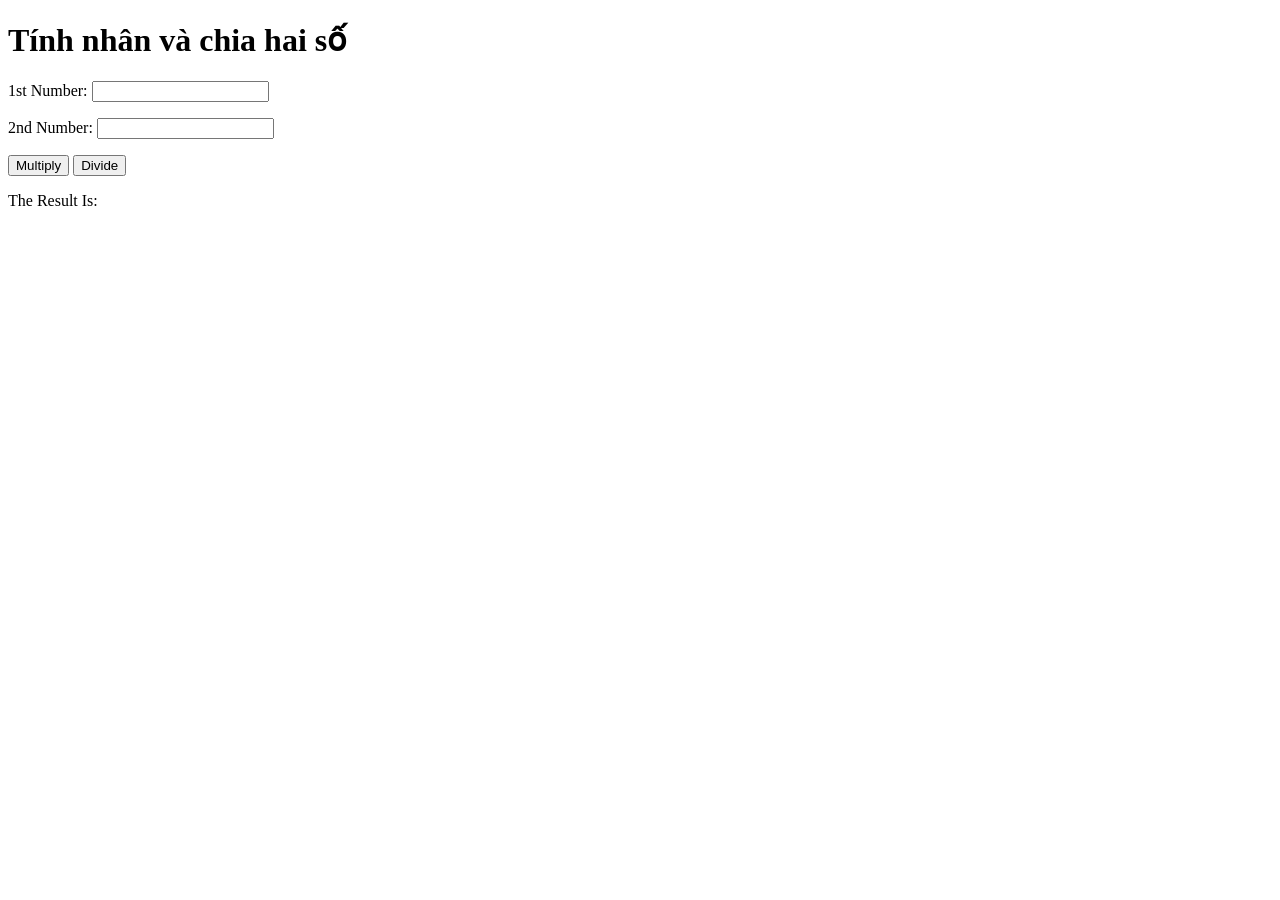
<file: 6651071073_JAVASCRIPT_cau22/index.html>
<!doctype html>
<html lang="vi">
  <head>
    <meta charset="UTF-8" />
    <meta name="viewport" content="width=device-width, initial-scale=1.0" />
    <title>Tính nhân và chia</title>
  </head>
  <body>
    <h1>Tính nhân và chia hai số</h1>

    <form id="calculatorForm">
      <p>
        <label for="firstNumber">1st Number:</label>
        <input
          id="firstNumber"
          name="firstNumber"
          type="number"
          step="1"
          required
        />
      </p>
      <p>
        <label for="secondNumber">2nd Number:</label>
        <input
          id="secondNumber"
          name="secondNumber"
          type="number"
          step="1"
          required
        />
      </p>
      <button type="button" id="multiplyButton">Multiply</button>
      <button type="button" id="divideButton">Divide</button>
    </form>

    <p>The Result Is:</p>
    <p id="result" aria-live="polite"></p>

    <script src="Script/cau22.js"></script>
  </body>
</html>
</file>
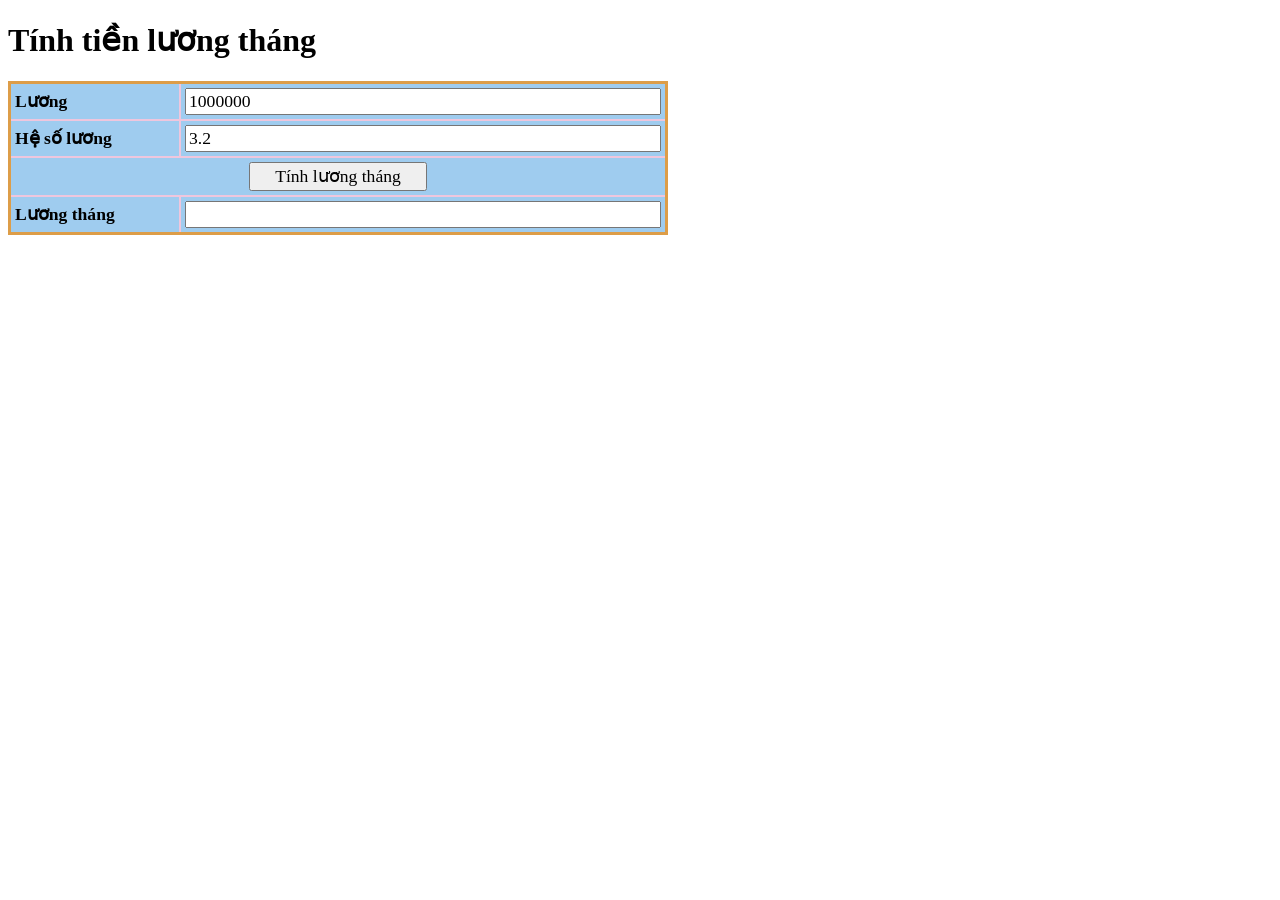
<file: 6651071073_JAVASCRIPT_cau23/index.html>
<!doctype html>
<html lang="vi">
  <head>
    <meta charset="UTF-8" />
    <meta name="viewport" content="width=device-width, initial-scale=1.0" />
    <title>Tính tiền lương tháng</title>
    <link rel="stylesheet" href="Style/style.css" />
  </head>
  <body>
    <h1>Tính tiền lương tháng</h1>

    <form id="salaryForm">
      <table>
        <tr>
          <th scope="row"><label for="salary">Lương</label></th>
          <td>
            <input
              id="salary"
              name="salary"
              type="number"
              min="0"
              step="1"
              value="1000000"
              required
            />
          </td>
        </tr>
        <tr>
          <th scope="row"><label for="coefficient">Hệ số lương</label></th>
          <td>
            <input
              id="coefficient"
              name="coefficient"
              type="number"
              min="0"
              step="0.1"
              value="3.2"
              required
            />
          </td>
        </tr>
        <tr>
          <td class="action-cell" colspan="2">
            <button type="submit">Tính lương tháng</button>
          </td>
        </tr>
        <tr>
          <th scope="row"><label for="monthlySalary">Lương tháng</label></th>
          <td>
            <input
              id="monthlySalary"
              name="monthlySalary"
              type="text"
              readonly
            />
          </td>
        </tr>
      </table>
    </form>

    <script src="Script/cau23.js"></script>
  </body>
</html>
</file>
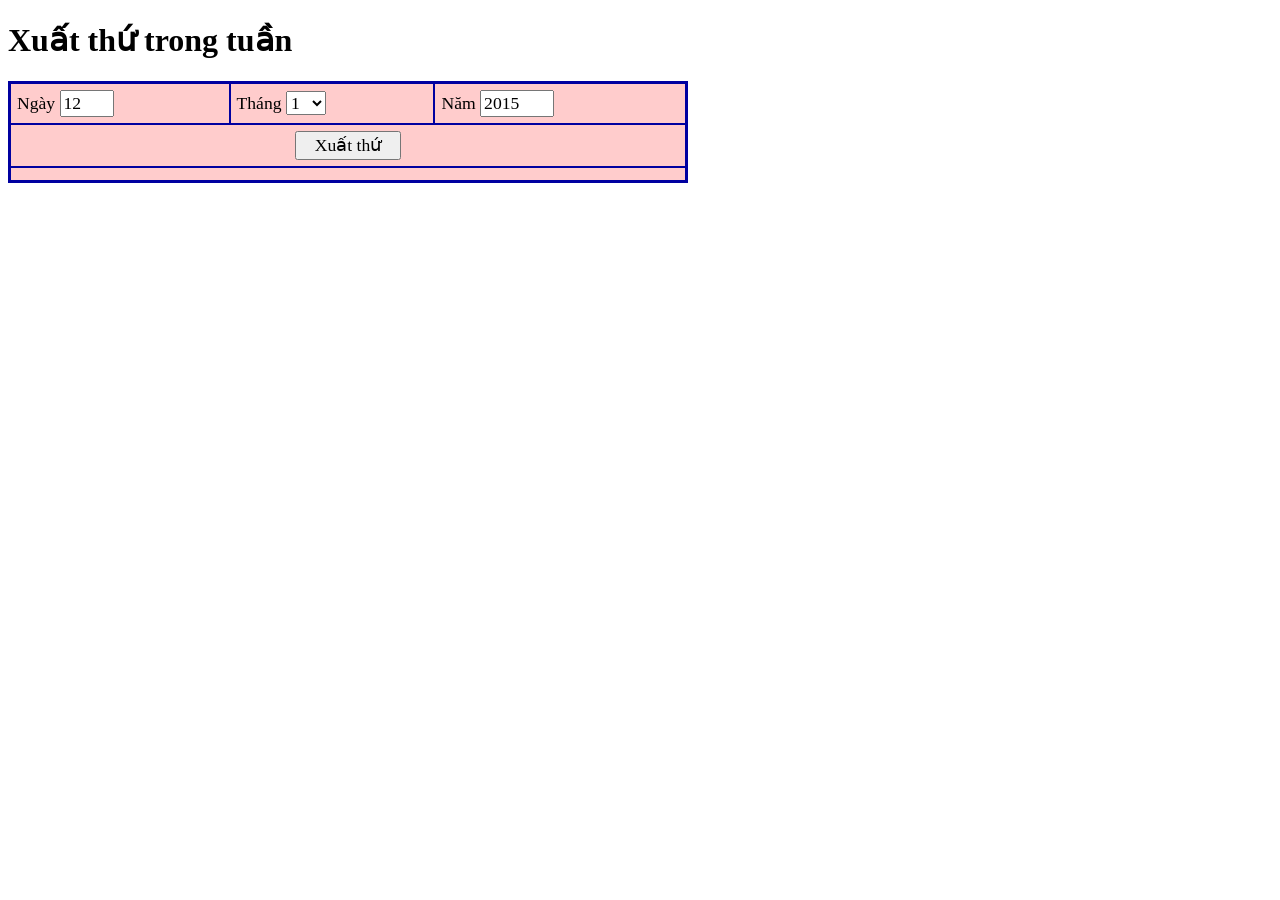
<file: 6651071073_JAVASCRIPT_cau24/index.html>
<!doctype html>
<html lang="vi">
  <head>
    <meta charset="UTF-8" />
    <meta name="viewport" content="width=device-width, initial-scale=1.0" />
    <title>Xuất thứ trong tuần</title>
    <link rel="stylesheet" href="Style/style.css" />
  </head>
  <body>
    <h1>Xuất thứ trong tuần</h1>

    <form id="weekdayForm">
      <table>
        <tr>
          <td class="date-cell">
            <label for="day">Ngày</label>
            <input
              id="day"
              name="day"
              type="number"
              min="1"
              max="31"
              value="12"
              required
            />
          </td>
          <td class="date-cell">
            <label for="month">Tháng</label>
            <select id="month" name="month">
              <option value="1" selected>1</option>
              <option value="2">2</option>
              <option value="3">3</option>
              <option value="4">4</option>
              <option value="5">5</option>
              <option value="6">6</option>
              <option value="7">7</option>
              <option value="8">8</option>
              <option value="9">9</option>
              <option value="10">10</option>
              <option value="11">11</option>
              <option value="12">12</option>
            </select>
          </td>
          <td class="date-cell">
            <label for="year">Năm</label>
            <input
              id="year"
              name="year"
              type="number"
              min="1"
              max="9999"
              value="2015"
              required
            />
          </td>
        </tr>
        <tr>
          <td class="center-cell" colspan="3">
            <button type="submit">Xuất thứ</button>
          </td>
        </tr>
        <tr>
          <td
            class="center-cell"
            colspan="3"
            id="result"
            aria-live="polite"
          ></td>
        </tr>
      </table>
    </form>

    <script src="Script/cau24.js"></script>
  </body>
</html>
</file>
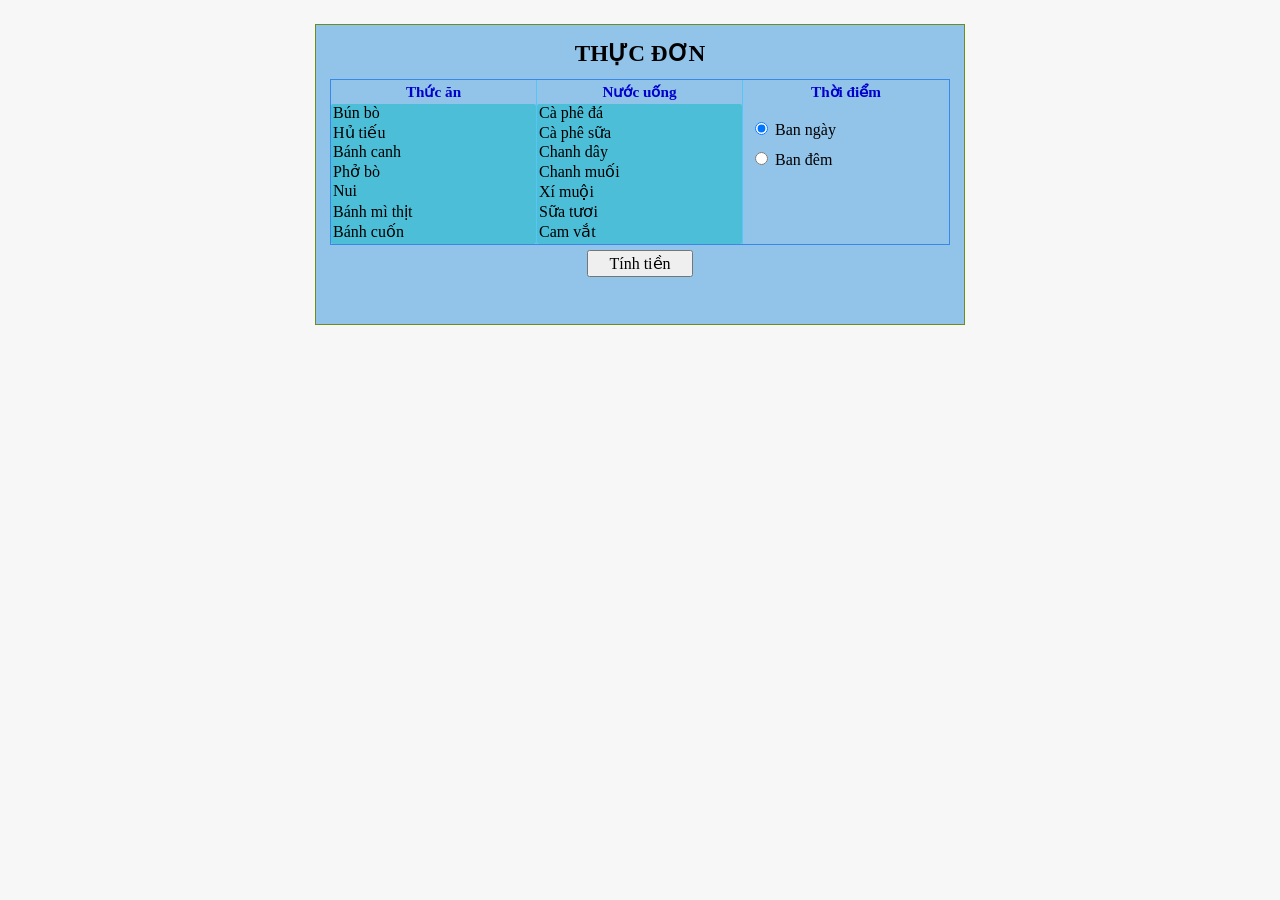
<file: 6651071073_JAVASCRIPT_cau25/index.html>
<!doctype html>
<html lang="vi">
  <head>
    <meta charset="UTF-8" />
    <meta name="viewport" content="width=device-width, initial-scale=1.0" />
    <title>Tính tiền món ăn</title>
    <link rel="stylesheet" href="Style/style.css" />
  </head>
  <body>
    <main class="menu-page">
      <h1>THỰC ĐƠN</h1>

      <form id="menuForm">
        <div class="choices">
          <section class="choice-group">
            <h2>Thức ăn</h2>
            <select id="food" name="food" multiple size="7">
              <option value="20000">Bún bò</option>
              <option value="18000">Hủ tiếu</option>
              <option value="17000">Bánh canh</option>
              <option value="15000">Phở bò</option>
              <option value="15000">Nui</option>
              <option value="12000">Bánh mì thịt</option>
              <option value="15000">Bánh cuốn</option>
            </select>
          </section>

          <section class="choice-group">
            <h2>Nước uống</h2>
            <select id="drink" name="drink" multiple size="7">
              <option value="12000">Cà phê đá</option>
              <option value="15000">Cà phê sữa</option>
              <option value="13000">Chanh dây</option>
              <option value="13000">Chanh muối</option>
              <option value="14000">Xí muội</option>
              <option value="13000">Sữa tươi</option>
              <option value="17000">Cam vắt</option>
            </select>
          </section>

          <fieldset class="time-choice">
            <legend>Thời điểm</legend>
            <label>
              <input type="radio" name="time" value="day" checked />
              Ban ngày
            </label>
            <label>
              <input type="radio" name="time" value="night" />
              Ban đêm
            </label>
          </fieldset>
        </div>

        <button type="submit">Tính tiền </button>
      </form>

      <p id="message" aria-live="polite"></p>
      <table id="bill" hidden>
        <thead>
          <tr>
            <th>Các món đã dùng</th>
            <th>Tiền</th>
          </tr>
        </thead>
        <tbody id="billItems"></tbody>
        <tfoot>
          <tr>
            <th>Tổng tiền</th>
            <td id="total"></td>
          </tr>
        </tfoot>
      </table>
    </main>

    <script src="Script/cau25.js"></script>
  </body>
</html>
</file>
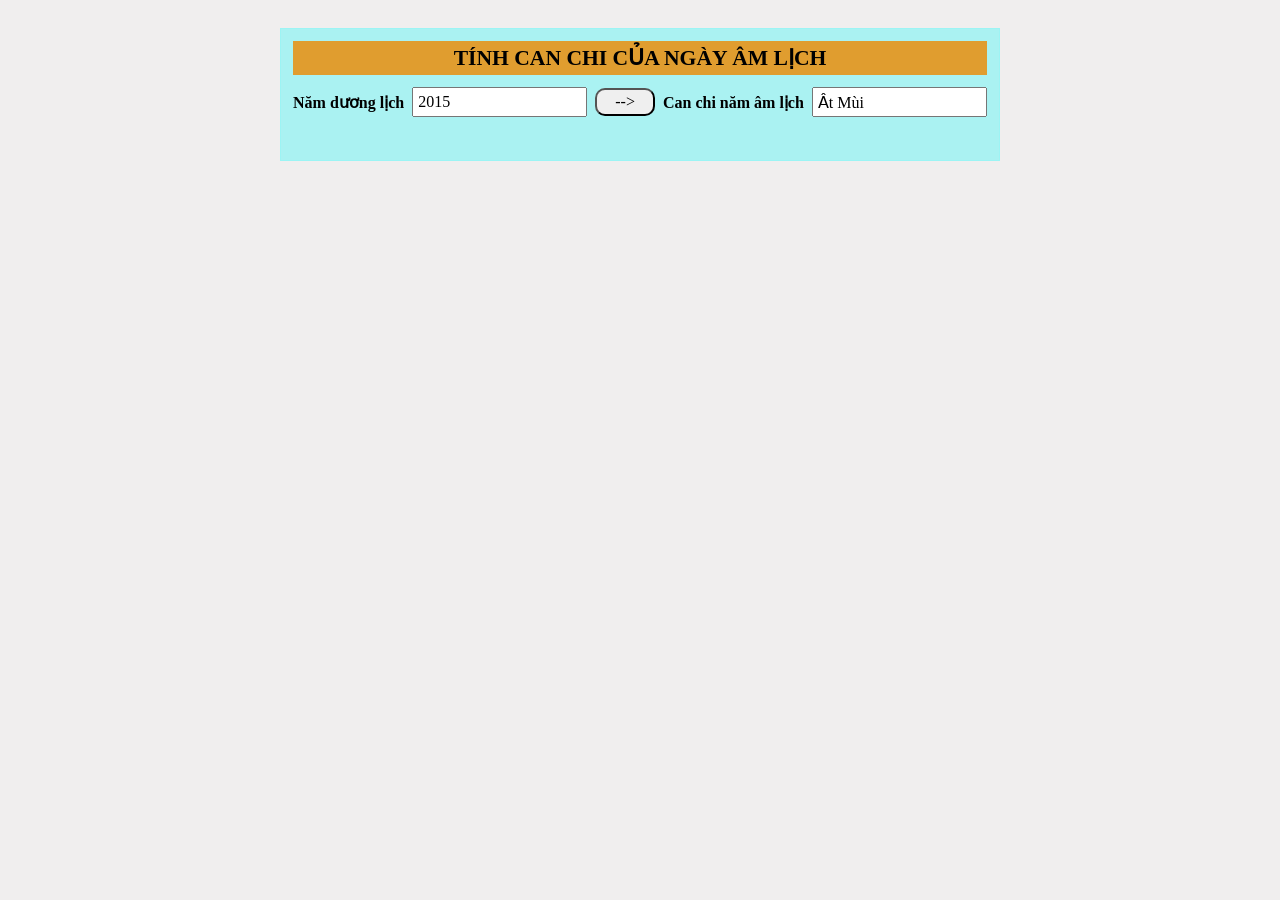
<file: 6651071073_JAVASCRIPT_cau26/index.html>
<!doctype html>
<html lang="vi">
  <head>
    <meta charset="UTF-8" />
    <meta name="viewport" content="width=device-width, initial-scale=1.0" />
    <title>Tính Can Chi</title>
    <link rel="stylesheet" href="Style/style.css" />
  </head>
  <body>
    <main class="can-chi-page">
      <h1>TÍNH CAN CHI CỦA NGÀY ÂM LỊCH</h1>

      <form id="canChiForm">
        <label for="solarYear">Năm dương lịch</label>
        <input id="solarYear" name="solarYear" type="text" value="2015" />
        <button type="submit">--&gt;</button>
        <label for="lunarYear">Can chi năm âm lịch</label>
        <input id="lunarYear" name="lunarYear" type="text" readonly />
      </form>

      <p id="message" aria-live="polite"></p>
    </main>

    <script src="Script/cau26.js"></script>
  </body>
</html>
</file>
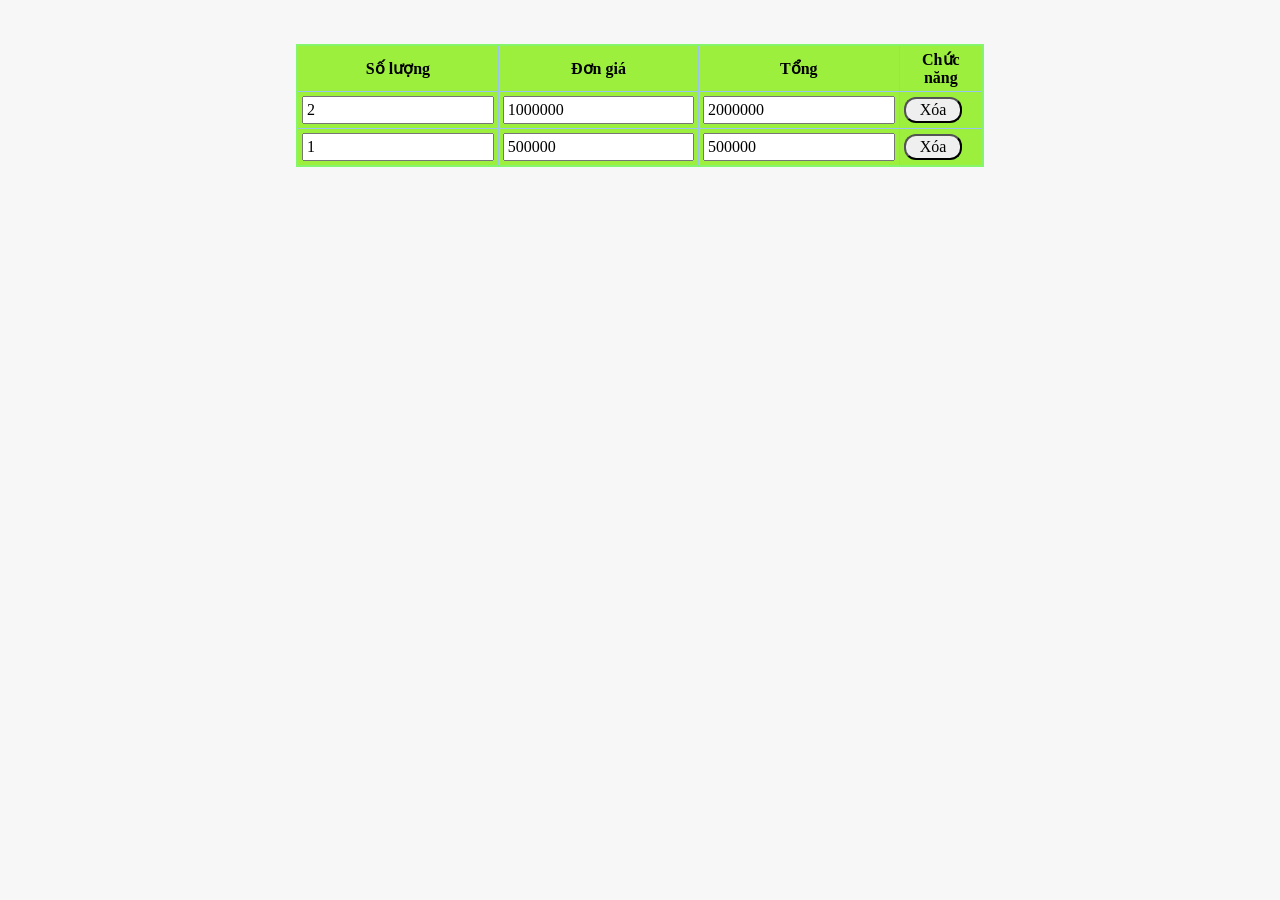
<file: 6651071073_JAVASCRIPT_cau27/index.html>
<!doctype html>
<html lang="vi">
  <head>
    <meta charset="UTF-8" />
    <meta name="viewport" content="width=device-width, initial-scale=1.0" />
    <title>Quản lý đơn hàng</title>
    <link rel="stylesheet" href="Style/style.css" />
  </head>
  <body>
    <main class="order-page">

      <table id="orderTable">
        <thead>
          <tr>
            <th>Số lượng</th>
            <th>Đơn giá</th>
            <th>Tổng</th>
            <th>Chức năng</th>
          </tr>
        </thead>
        <tbody id="orderItems">
          <tr>
            <td>
              <input
                class="quantity"
                type="number"
                min="0"
                step="1"
                value="2"
              />
            </td>
            <td>
              <input
                class="unit-price"
                type="number"
                min="0"
                step="1"
                value="1000000"
              />
            </td>
            <td><input class="line-total" type="text" readonly /></td>
            <td><button class="delete-button" type="button">Xóa</button></td>
          </tr>
          <tr>
            <td>
              <input
                class="quantity"
                type="number"
                min="0"
                step="1"
                value="1"
              />
            </td>
            <td>
              <input
                class="unit-price"
                type="number"
                min="0"
                step="1"
                value="500000"
              />
            </td>
            <td><input class="line-total" type="text" readonly /></td>
            <td><button class="delete-button" type="button">Xóa</button></td>
          </tr>
        </tbody>
      </table>

      <p id="message" aria-live="polite"></p>
    </main>

    <script src="Script/cau27.js"></script>
  </body>
</html>
</file>
<file: 6651071073_JAVASCRIPT_cau23/Style/style.css>
table {
  border: 3px solid #dd9d48;
  border-collapse: collapse;
  width: min(660px, 100%);
  background-color: #9fccef;
  font-size: 1.1rem;
}

th,
td {
  border: 2px solid #efc6dd;
  padding: 4px;
  text-align: left;
}

th {
  width: 160px;
}

input {
  box-sizing: border-box;
  width: 100%;
  font: inherit;
}

.action-cell {
  text-align: center;
}

button {
  padding: 2px 24px;
  font: inherit;
}
</file>
<file: 6651071073_JAVASCRIPT_cau24/Style/style.css>
table {
  border: 3px solid #0000a0;
  border-collapse: collapse;
  width: min(680px, 100%);
  background-color: #ffcccc;
  font-size: 1.1rem;
}

td {
  border: 2px solid #0000a0;
  padding: 6px;
}

.date-cell {
  white-space: nowrap;
}

input,
select,
button {
  font: inherit;
}

input,
select {
  max-width: 125px;
}

button {
  padding: 2px 18px;
}

.center-cell {
  text-align: center;
}

#result {
  font-weight: 600;
  min-height: 1.4em;
}
</file>
<file: 6651071073_JAVASCRIPT_cau25/Style/style.css>
* {
  box-sizing: border-box;
}

body {
  margin: 0;
  font-family: Georgia, "Times New Roman", serif;
  background-color: #f7f7f7;
}

.menu-page {
  width: min(650px, 100%);
  margin: 24px auto;
  padding: 14px;
  background-color: #92c3e9;
  border: 1px solid #6b8e23;
}

h1 {
  margin: 0 0 12px;
  text-align: center;
  font-size: 1.45rem;
}

.choices {
  display: grid;
  grid-template-columns: 1fr 1fr 1fr;
  border: 1px solid #3888ea;
}

.choice-group,
.time-choice {
  min-width: 0;
  border: 0;
  border-right: 1px solid #54c5f9;
  padding: 0;
}

.choice-group h2,
.time-choice legend {
  width: 100%;
  margin: 0;
  padding: 3px;
  color: #0000cc;
  text-align: center;
  font-size: 0.95rem;
  font-weight: bold;
}

select {
  display: block;
  width: 100%;
  border: 0;
  background-color: #4dbed7;
  font: inherit;
}

.time-choice {
  border-right: 0;
  padding: 5px;
}

.time-choice label {
  display: block;
  margin: 10px 0;
}

button {
  display: block;
  margin: 5px auto;
  padding: 2px 20px;
  font: inherit;
}

#message {
  min-height: 1.3em;
  margin: 6px 0;
  text-align: center;
}

table {
  width: 100%;
  border: 2px solid #008000;
  border-collapse: collapse;
  background-color: #9ff0f0;
}

th,
td {
  border: 1px solid #008000;
  padding: 3px;
  text-align: left;
}

thead th,
tfoot th {
  color: #0000cc;
  text-align: center;
}

td:last-child {
  width: 35%;
}

@media (max-width: 560px) {
  .choices {
    grid-template-columns: 1fr;
  }

  .choice-group,
  .time-choice {
    border-right: 0;
    border-bottom: 1px solid #008000;
  }

  .time-choice {
    border-bottom: 0;
  }
}
</file>
<file: 6651071073_JAVASCRIPT_cau26/Style/style.css>
* {
  box-sizing: border-box;
}

body {
  margin: 0;
  font-family: Georgia, "Times New Roman", serif;
  background-color: #f0eeee;
}

.can-chi-page {
  width: min(720px, 100%);
  margin: 28px auto;
  padding: 12px;
  background-color: #aaf2f2;
  border: 1px solid #9cf4f4;
}

h1 {
  margin: 0 0 12px;
  padding: 4px;
  background-color: #e09d2f;
  text-align: center;
  font-size: 1.35rem;
}

form {
  display: grid;
  grid-template-columns: auto minmax(100px, 1fr) auto auto minmax(100px, 1fr);
  align-items: center;
  gap: 8px;
}

label {
  font-weight: bold;
}

input {
  min-width: 0;
  padding: 4px;
  font: inherit;
}

button {
  padding: 3px 18px;
  border-radius: 10px;
  font: inherit;
}

#message {
  min-height: 1.3em;
  margin: 10px 0 0;
  color: #e7f176;
  text-align: center;
}

@media (max-width: 620px) {
  form {
    grid-template-columns: 1fr 1fr;
  }

  form label:nth-of-type(2) {
    grid-column: 1;
  }

  #lunarYear {
    grid-column: 2;
  }
}
</file>
<file: 6651071073_JAVASCRIPT_cau27/Style/style.css>
* {
  box-sizing: border-box;
}

body {
  margin: 0;
  font-family: Georgia, "Times New Roman", serif;
  background-color: #f7f7f7;
}

.order-page {
  width: min(720px, 100%);
  margin: 28px auto;
  padding: 16px;
}

h1 {
  margin: 0 0 12px;
  text-align: center;
}

table {
  width: 100%;
  border: 2px solid #85f66c;
  border-collapse: collapse;
  background-color: #9def3e;
}

th,
td {
  border: 1px solid #9ac4f2;
  padding: 4px;
}

th {
  text-align: center;
}

input {
  width: 100%;
  min-width: 0;
  padding: 3px;
  font: inherit;
}

button {
  padding: 2px 14px;
  border-radius: 12px;
  font: inherit;
}

#message {
  text-align: center;
}

@media (max-width: 520px) {
  body {
    font-size: 0.9rem;
  }

  th,
  td {
    padding: 3px;
  }
}
</file>
